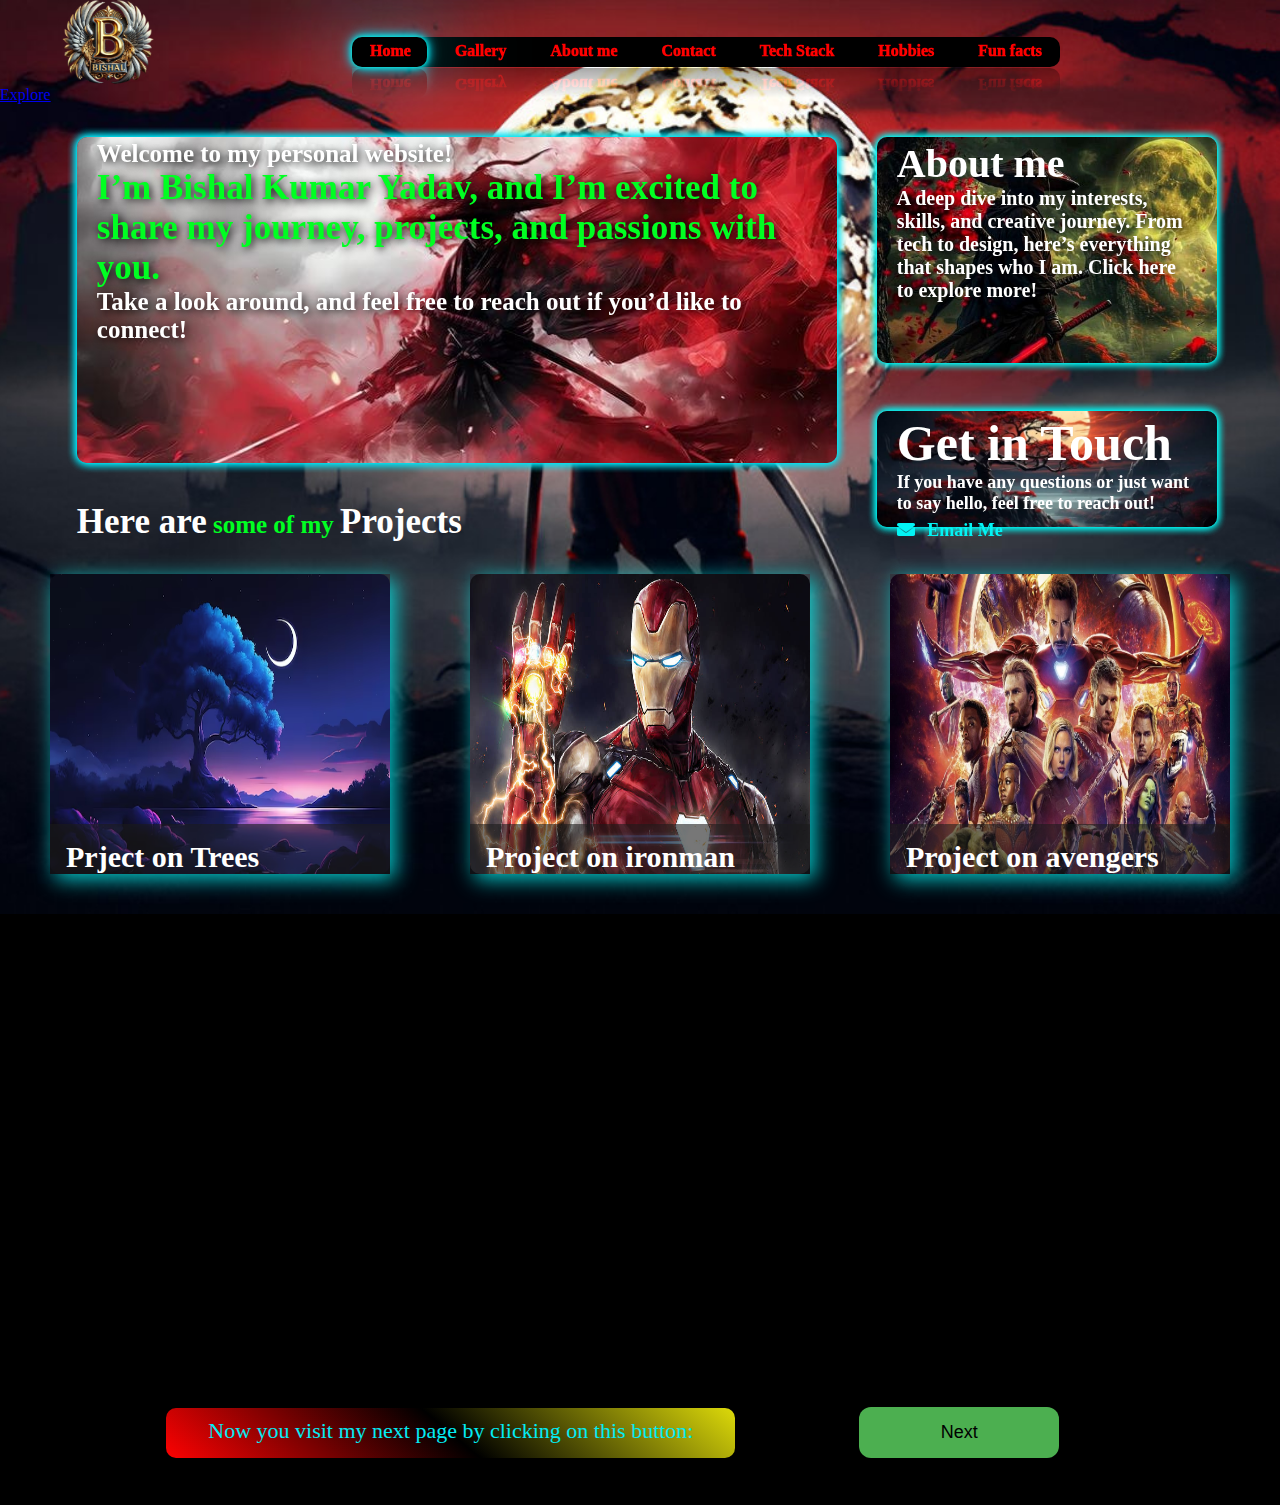
<file: index.html>
<!DOCTYPE html>
<html lang="en">
<head>
 <meta name="viewport" content="width=device-width, initial-scale=1.0">
 <!-- this is for not making your content of ebsite bangotingo in another pc   -->
    <title>Bishal </title>
    <link rel="stylesheet" href="style.css">
    <link href="https://cdn.jsdelivr.net/npm/aos@2.3.4/dist/aos.css" rel="stylesheet">
    <link rel="stylesheet" href="https://cdnjs.cloudflare.com/ajax/libs/font-awesome/6.0.0-beta3/css/all.min.css">
    
</head>
<body>
    <section class="header"><!-- first screen -->
    <nav>
        <a href="1st.html"><img src ="lg.png"></a>
    </nav>
    
        <div class="links">
            <ul>
                <a href="index.html" >Home</a>
                <a href="gallery.html">Gallery</a>
                <a href="about me.html">About me</a>
                <a href="contact.html">Contact</a>
                <a href="tech stack.html">Tech Stack</a>
                <a href="hobbies.html">Hobbies</a>
                <a href="fun facts.html">Fun facts</a>
                <span></span>
            </ul>
        </div>
   
    
    <div class="textbox">
        <h1>Welcome to my personal website!   <br><span>I’m Bishal Kumar Yadav, and I’m excited to share my journey, projects, and passions with you.</span><br> Take a look around, and feel free to reach out if you’d like to  connect!</h1>
        <a href="#projects" class="explore-btn">Explore</a>
    </div>
    
    <!-- Other sections on the page -->
    <!-- <div id="next-section">
        
    </div>
    </div> -->
        
        <div class="texts" >
                        
                <h2><span>Here are</span>  some of my <span>Projects</span></h2>
      </div>

      <a href="about me.html"><div class="aboutme">
        <h1>About me</h1>
        <p>A deep dive into my interests, skills, and creative journey. From tech to design, here’s everything that shapes who I am.
        Click here to explore more!</p>
      </div></a>

      <a href="contact.html"  class="contact-link"><div class="contact">
        <h1>Get in Touch</h1>
      
        <p>If you have any questions or just want to say hello, feel free to reach out!</p>
      
      
        <a href="mailto:bishalyadav2008@gmail.com" class="email-link">
          <i class="fas fa-envelope"></i> Email Me
        </a>
      
      </div>
    </a>
      

<div class="container" id="projects">
    <div class="card">
      <a href="treess.html"><img src="backroundimg.avif" alt="Trees"></a>
<div class="intro">
    <h1>Prject on Trees</h1>
    <p>
        <span>Trees</span>provide oxygen, improve air quality, and combat climate change. They support wildlife, prevent soil erosion, and beautify our surroundings.
        Click on the image to explore more.
    </p>
</div>
</div>
<div class="card">
  <a href="ironman.html"><img src="ironman.jpg" alt="ironman"></a>
    <div class="intro">
        <h1>Project on ironman</h1>
        <p>
            Explore the world of<span>Iron man</span>from his cutting-edge suits to his impact on technology and pop culture.
            Click on the image to dive deeper.
        </p>
    </div>
    </div>
    <div class="card">
        <a href="avengers.html"><img src="avengers.jpg" alt="avengers"></a>
        <div class="intro">
            <h1>Project on avengers</h1>
            <p>
               <span>Unite</span> with Earth's mightiest heroes — explore their powers, stories, and the epic battles that saved the universe.
               Click on the image to discover more.
            </p>
        </div>
        </div>
        </div>
        </section>
   
        <!-- testimonials -->
         <!-- AOS CSS -->


<section id="testimonials">
  <h2 class="section-title" data-aos="fade-up">💬 What People Say</h2>
  <div class="card-container">
    <div class="testimonial-card" data-aos="zoom-in" data-aos-delay="100">
      <p>"Bishal is a coding beast! His creativity and design sense are next level."</p>
      <h4>–delip joshi,murlidharan</h4>
    </div>
    <div class="testimonial-card lime" data-aos="zoom-in" data-aos-delay="300">
      <p>"Love his website! Super unique, and full of personality."</p>
      <h4> Anonymous thoughts</h4>
    </div>
  </div>
</section>

<section id="achievements">
  <h2 class="section-title" data-aos="fade-up">🏆 Achievements & Certifications</h2>
  <div class="card-container">
    <div class="achievement-card gold" data-aos="fade-right" data-aos-delay="150">
      <h3>HTML & CSS Mastery</h3>
      <p>Completed beginner to advanced web design bootcamp.</p>
    </div>
    <div class="achievement-card orange" data-aos="fade-left" data-aos-delay="300">
      <h3>1st Place – School Coding Comp</h3>
      <p>Won a web development competition with a creative portfolio website.</p>
    </div>
  </div>
</section>

<!-- AOS JS -->
<script src="https://cdn.jsdelivr.net/npm/aos@2.3.4/dist/aos.js"></script>
<script>
  AOS.init();
</script>

<!-- <div class="info-bar">
    <span class="info-text">Now you visit my next page by clicking on this button:</span>
    <a href="gallery.html"><button class="next-btn">Next</button></a>
  </div> -->
  <div class="bottombar">
    <!-- <b> you can explore my next page by just clicking here --- </b> -->

     <span class="info-text">Now you visit my next page by clicking on this button:</span><a href="gallery.html"><button class="botn">Next</button></a>     
  </div>
            <!-- <div class="button">
                
                <a href="about me.html"> Button </a>
            </div> -->
            <script>
                document.querySelectorAll('a[href^="#"]').forEach(anchor => {
                    anchor.addEventListener('click', function (e) {
                        e.preventDefault();
                        document.querySelector(this.getAttribute('href')).scrollIntoView({
                            behavior: 'smooth'
                        });
                    });
                });
            </script>
            
</body>
</html>
</file>
<file: style.css>
*{
    margin: 0;
    padding: 0;

}

body{
    background-color: #000000;
}

.header{
    width: 100%;
    min-height: 100dvh;
    /* background: linear-gradient(to top, rgba(182, 184, 177, 0)50%, rgba(250, 250, 250, 0)50%),url("mkm.webp"); */
    /* background-image: url("mkm.webp"); */
    background: linear-gradient(to top, rgba(0, 0, 0, 0)50%,rgba(0,0,0,0)50%), url(background.jpg);
    /* background-color: #800ac5e8; */
    background-repeat: no-repeat;
    background-attachment:scroll;
    background-position: center;
    background-size: cover;
    position: relative;
}


 nav{
    display: flex;
    justify-content: space-between;
    align-items: center;
    
    padding: 1% 4.5%;
    height: 60px;
}


nav img{
    width: 100px;
    
}



.links ul{
    /* padding: 4% 4%; */
    display: flex;
    justify-content: right;
    gap: 8px;
    left: 27.5%;
    /* //to shift from right to left// */
    background-color: rgb(0, 0, 0);
    border-radius: 10px;
    /* border: solid; */
    /* border-color: #03e4f4; */
    height: 30px;
    list-style: none;
    position: absolute;
    top: 4%;
    
-webkit-box-reflect: below 1px linear-gradient(transparent,#0005);   
 
} 

.links ul a{
    
    text-decoration: none;
    color: rgb(255, 0, 0);
    position: relative;
    display: inline-block;
    text-align: center;
    font-weight: 1000;
    transition: 0.2s;
    padding: 5px 18px; 
    z-index: 1;
}

.links ul span{

position: absolute;
top: 0;
left: 0;
width: 75px;
height: 100%;
background:rgb(0, 0, 0);
border-radius: 10px;
/* transition: 0.5s; */
transition: all 0.4s ease;
box-shadow: 0 0 5px #03f4e0,
0 0 15px#03d8f4,
0 0 10px #03e4f4,
0 0 100px #03e4f4;
/* -webkit-box-reflect: below 3px linear-gradient(transparent,rgb(255, 255, 255));    */

}

.links ul a:nth-child(1):hover~span
{
    left: 0;
    box-shadow: 0 0 5px #03e9f4,
    0 0 25px#03e9f4,
    0 0 50px #03e9f4,
    0 0 300px #03e9f4;
-webkit-box-reflect: below 1px linear-gradient(transparent,#0005);   
}
.links ul a:nth-child(2):hover~span
{
    left: 85px;
    width: 80px;
    box-shadow: 0 0 5px #03e9f4,
    0 0 25px#03e9f4,
    0 0 50px #03e9f4,
    0 0 300px #03e9f4;
-webkit-box-reflect: below 1px linear-gradient(transparent,#0005); 
}
.links ul a:nth-child(3):hover~span
{
    left: 189px;
    width: 90px;
    box-shadow: 0 0 5px #03e9f4,
    0 0 25px#03e9f4,
    0 0 50px #03e9f4,
    0 0 300px #03e9f4;
-webkit-box-reflect: below 1px linear-gradient(transparent,#0005); 
}
.links ul a:nth-child(4):hover~span
{
    left: 289px;
    width: 95px;
    box-shadow: 0 0 5px #03e9f4,
    0 0 25px#03e9f4,
    0 0 50px #03e9f4,
    0 0 300px #03e9f4;
-webkit-box-reflect: below 1px linear-gradient(transparent,#0005); 
}
.links ul a:nth-child(5):hover~span
{
    left: 389px;
    width: 105px;
    box-shadow: 0 0 5px #03e9f4,
    0 0 25px#03e9f4,
    0 0 50px #03e9f4,
    0 0 300px #03e9f4;
-webkit-box-reflect: below 1px linear-gradient(transparent,#0005); 
}
.links ul a:nth-child(6):hover~span
{
    left: 500px;
    width: 100px;
    box-shadow: 0 0 5px #03e9f4,
    0 0 25px#03e9f4,
    0 0 50px #03e9f4,
    0 0 300px #03e9f4;
-webkit-box-reflect: below 1px linear-gradient(transparent,#0005); 
}
.links ul a:nth-child(7):hover~span
{
    left: 610px;
    width: 98px;
    box-shadow: 0 0 5px #03e9f4,
    0 0 25px#03e9f4,
    0 0 50px #03e9f4,
    0 0 300px #03e9f4;
-webkit-box-reflect: below 1px linear-gradient(transparent,#0005); 
}
.textbox{
    transition: transform 0.3s ease, box-shadow 0.3s ease;
    cursor: pointer;
}
.textbox h1{
    position: absolute;
    top: 15%;
    left: 6%;
    text-align: left;
    height: 320px;
    width: 720px;
    display: inline-block;
    border: solid;
    text-shadow: 2px 2px 8px rgba(0, 0, 0,1);
    text-decoration: none;
    /* background: linear-gradient(40deg,#fd0202,#000000,rgb(221, 218, 10)); */
    background: linear-gradient(to top, rgba(0, 0, 0, 0)0%,rgba(0,0,0,0)0%), url(header.jpg);
    background-size:cover;
    background-repeat: no-repeat;
    background-position: center;
    /* background:rgba(7, 7, 7, 0.911) ; */
    border: none;
    border-radius: 10px;
    font-size: 25px;
    color:white;
    font-weight: bold;
    box-shadow: 0 0 2px #03ecf4,
    0 0 10px#03d8f4,
    0 0 10px #03ecf4,
    0 0 10px #03ecf4;
    padding: 3px 20px;
    /* -webkit-box-reflect: below 1px linear-gradient(transparent,rgba(0, 0, 0, 0.507));   */
    /* it is shadow  */
    
}


 
.textbox span{
    color: #00ff22;
    font-size: 35px;
    
}

.textbox btn{
  font-size: 20px;
  position: absolute;
display: inline-block;
border-radius: 25px;
text-align: center;
background: #000;
height: 30px;
width: 130px;
padding-bottom: 5px;
padding-top: 10px;
color: #ffffff;
}

/* .textbox btn::after {
  content: "";
  z-index: -1;
  position: absolute;
  width : 100%;
  height : 100%;
  background-color: #2c2b2b; */
  /* background : (40deg,#fd0202,#000000,rgb(221, 218, 10)); */
  /* background: linear-gradient(40deg,#fd0202,#000000,rgb(221, 218, 10));
  left: 0;
  top: 0;
  border-radius: 25px;
} */
/* .textbox btn::before {
  content: "";
  background: linear-gradient(
    45deg,
    #FF0000, #FF7300, #FFFB00, #48FF00,
    #00FFD5, #002BFF, #FF00C8, #FF0000
  );
  position: absolute;
  top: -2px;
  left: -2px;
  background-size: 600%;
  z-index: -1;
  width: calc(100% + 4px);
  height:  calc(100% + 4px);
  filter: blur(8px);
  animation: glowing 20s linear infinite;
  transition: opacity .3s ease-in-out;
  border-radius: 10px;
  opacity: 0;
} */
/* @keyframes glowing {
  0% {background-position: 0 0;}
  50% {background-position: 400% 0;}
  100% {background-position: 0 0;}
} */

/* hover */
/* .textbox btn::before {
  opacity: 1;
} */

/* .textbox btn:active:after {
  background: transparent;
}

.textbox btn:active {
  color: #000;
  font-weight: bold;
} */

/* .explore-btn{
    padding: 10px 20px;
    font-size: 16px;
    background-color: #000000; /* Different button color */
    /* border: none;
    border-radius: 25px;
    color: rgb(255, 255, 255);
    cursor: pointer;
    transition: background-color 0.3s;
    position:absolute;
    top: 42%;
    left: 100px;
    text-decoration: none; */
 */
.aboutme h1{
    margin-top: 5%;
    font-size: 35px;
    text-shadow: 2px 2px 8px rgba(0, 0, 0,1);
}
.aboutme p{
    text-shadow: 2px 2px 8px rgba(0, 0, 0,1);
}
/* 
.aboutme h1, .aboutme p {
    text-shadow: 2px 2px 8px rgba(0, 0, 0, 0.8);
  }
   */

.aboutme{
    position: absolute;
    top: 15%;
    left: 68.5%;
    text-align: left;
    height: 220px;
    width: 300px;
    display: inline-block;
    border: none;
    text-decoration: none;
    /* background: linear-gradient(40deg,#fd0202,#000000,rgb(221, 218, 10)); */
    background: linear-gradient(to top, rgba(0, 0, 0, 0)0%,rgba(0,0,0,0)0%), url(getintouch.jpg);
    cursor: pointer;
    background-repeat: no-repeat;
    background-position: center;
    background-size: cover;
    /* background:rgba(7, 7, 7, 0.911) ; */
    border-color: black;
    border-radius: 10px;
    font-size: 20px;
    color:white;
    font-weight: bold;
    box-shadow: 0 0 2px #03f4f4,
    0 0 8px#03f4f4,
    0 0 8px #03f4e8,
    0 0 8px #03f4f4;
    padding: 3px 20px;
    transition: transform 0.3s ease, box-shadow 0.3s ease;

}
.aboutme:hover {
    transform: scale(1.03); /* Slight zoom-in */
    box-shadow: 0 12px 25px rgba(0, 0, 0, 0.5);
    background-color: #333; /* slightly lighter on hover */
    color: #f39c12;
}

.contact p{
    font-size: 18px;
    text-decoration: none;
}
.contact{
    position: absolute;
    top: 45%;
    left: 68.5%;
    text-align: left;
    height: 110px;
    width: 300px;
    display: inline-block;
    border: none;
    text-decoration: none;
    /* background: linear-gradient(40deg,#fd0202,#000000,rgb(221, 218, 10)); */
    background: linear-gradient(to top, rgba(0, 0, 0, 0)0%,rgba(0,0,0,0)0%), url(aboutsec.jpg);
    cursor: pointer;
    background-repeat: no-repeat;
    background-position: center;
    background-size: cover;
    /* background:rgba(7, 7, 7, 0.911) ; */
    border-color: black;
    border-radius: 10px;
    font-size: 25px;
    color:white;
    font-weight: bold;
    box-shadow: 0 0 2px #03f4f4,
    0 0 8px#03f4f4,
    0 0 8px #03f4e8,
    0 0 8px #03f4f4;
    padding: 3px 20px;
    transition: transform 0.3s ease, box-shadow 0.3s ease;
text-decoration: none;
}
.contact:hover{
    transform: scale(1.01); /* Slight zoom-in */
    box-shadow: 0 12px 25px rgba(0, 0, 0, 0.5);
    background-color: #333;
    color: #f39c12;
}
.contact-link {
    text-decoration: none;
    color: inherit;
    display: block; /* So it behaves like a block/section */
  }

.email-link {
    font-size: 18px;
    color: #03f4f4;
    text-decoration: none;
    font-weight: bold;
    transition: color 0.3s;
    text-decoration: none;
}

.email-link i {
    margin-right: 8px;  /* space between the icon and text */
   
}


.email-link:hover {
    color: #f39c12;


}


.texts h2{
   
color: #00ff22;
    font-size: 25px;
    top: 55% ;
    left: 6%;
    position: absolute;
}
.texts h2 span{
    color: white;
    font-size: 35px;
    
}
   
.button a{
    width: 78px;
    position: absolute;
    top: 75%;
    left: 38%;

transform: translate(-50%);
color: #0dd6fa;
text-decoration: none;
border: none;
background: linear-gradient(40deg,#fd0202,#000000,rgb(221, 218, 10));
text-align: center;
border-radius: 8px;
font-weight: bold;
font-size: 20px;


} 

.button a:hover{
    transition: 1s;
    box-shadow: 0 0 5px #03e9f4,
    0 0 25px#03e9f4,
    0 0 50px #03e9f4,
    0 0 300px #03e9f4;
-webkit-box-reflect: below 1px linear-gradient(transparent,#0005); 

}
.card{
    height: 300px;
    margin: 40px;
    box-shadow: 5px 5px 20px rgba(6, 238, 238, 0.856);
    overflow: hidden;
}
.container{
   
    display: flex;
    justify-content: center;
    flex-wrap: wrap;
    margin-top: 430px;
}
.container .card img{
    height: 300px;
    width: 340px;
    border-radius:10px ;
    
}
.intro{
    height: 50px;
    width: 340px;
    padding: 6px;
    box-sizing: border-box;
    bottom: 40px;
    position: absolute;
    background: rgba(27, 27, 27, 0.596);
    color: white;
    transition: 1.2s;
}
.intro h1{
    margin: 10px;
    font-size: 30px;
}
.intro p{
    font-size: 20px;
    margin: 20px;
    visibility: hidden;
    opacity: 0;
}
.intro span{
    font-weight: bold;
}
.card:hover{
    cursor: pointer;
}
.card:hover .intro{
    height: 220px;
    bottom: -5px;
    background: #000000;
}
.card:hover p{
    opacity: 1;
    visibility: visible;

}
/* .card:hover img{
    transform: scale(1.1) rotate(-1deg);
} */
.section-title {
    color: white;
    text-align: center;
    margin-top: 50px;
    font-size: 28px;
  }
  
  .card-container {
    display: flex;
    gap: 20px;
    justify-content: center;
    flex-wrap: wrap;
    margin-top: 20px;
    padding: 10px;
  }
  
  /* === Testimonials === */
  .testimonial-card {
    width: 300px;
    padding: 20px;
    background: rgba(0, 0, 0, 0.7);
    border: 2px solid cyan;
    border-radius: 15px;
    color: white;
    box-shadow: 0 0 15px cyan;
    transition: transform 0.3s ease;
  }
  
  .testimonial-card.lime {
    border-color: lime;
    box-shadow: 0 0 15px lime;
  }
  
  .testimonial-card:hover {
    transform: scale(1.05);
  }
   
 /* === Achievements === */
  .achievement-card {
    width: 300px;
    padding: 20px;
    background: rgba(0, 0, 0, 0.7);
    border-radius: 15px;
    color: white;
    transition: transform 0.3s ease;
  }
  
  .achievement-card.gold {
    border: 2px solid gold;
    box-shadow: 0 0 15px gold;
  }
  
  .achievement-card.orange {
    border: 2px solid orange;
    box-shadow: 0 0 15px orange;
  }
  
  .achievement-card:hover {
    transform: scale(1.05);
  }

  
  
  .gallery-section {
    padding: 50px;
    font-family: Arial, sans-serif;
    margin: 0;
    background-color: #121212;
    color: white;
    align-items: center;
    margin-top: -600px;
}
.gallery-section h2{
    position: relative;
    text-align: center;
    margin-top: 10px;
    color: #ff0066;
    /* margin-bottom: 50px; */
}
.gallery-grid {
    display: grid;
    grid-template-columns: repeat(auto-fill, minmax(200px, 1fr));
    gap: 20px;
    padding: 20px;
}

.gallery-item {
    position: relative;
    overflow: hidden;
    border-radius: 10px;
    box-shadow: 0 4px 8px rgba(0, 0, 0, 0.2);
}

.gallery-item img {
    width: 100%;
    height: 100%;
    object-fit: cover;
    transition: transform 0.3s ease;
}

.gallery-item:hover img {
    transform: scale(1.1);
}

.lightbox-modal {
    position: fixed;
    top: 0;
    left: 0;
    right: 0;
    bottom: 0;
    background: rgba(0, 0, 0, 0.8);
    display: none;
    justify-content: center;
    align-items: center;
}

.lightbox-modal img {
    max-width: 90%;
    max-height: 90%;
}
.image-title {
    /* position: relative; */
    /* text-align: center;
    margin-top: 10px;
    color: #ff0066;
    font-size: 16px;
    font-weight: bold; */
    position: absolute;
    bottom: 35px; /* Adjust this to control the position of the title */
    left: 10px;
    right: 10px;
    padding: 5px;
    background-color: rgba(0, 0, 0, 0.6); /* Semi-transparent black background */
    color: white;
    font-size: 16px;
    text-align: center;
    font-weight: bold
}

/* button */
.botn {
    position: relative;
    left: 19%;
    margin: 47px;
    padding: 15px 40px;
    border: none;
    outline: none;
    color: #000000;
    cursor: pointer;
    /* position: absolute; */
    z-index: 0;
    border-radius: 12px;
  }
  .botn::after {
    content: "";
    z-index: -1;
    position: absolute;
    width : 100%;
    height : 100%;
    /* background-color: #02d8f5; */
    background : (40deg,#fd0202,#000000,rgb(221, 218, 10));
    /* background: linear-gradient(40deg,#fd0202,#000000,rgb(221, 218, 10)); */
    left: 0;
    top: 0;
    border-radius: 10px;
  }
  /* glow */
  .botn::before {
    content: "";
    background: linear-gradient(
      45deg,
      #FF0000, #FF7300, #FFFB00, #48FF00,
      #00FFD5, #002BFF, #FF00C8, #FF0000
    );
    position: absolute;
    top: -2px;
    left: -2px;
    background-size: 600%;
    z-index: -1;
    width: calc(100% + 4px);
    height:  calc(100% + 4px);
    filter: blur(8px);
    animation: glowing 20s linear infinite;
    transition: opacity .3s ease-in-out;
    border-radius: 10px;
    opacity: 0;
  }
  
  @keyframes glowing {
    0% {background-position: 0 0;}
    50% {background-position: 400% 0;}
    100% {background-position: 0 0;}
  }
  
  /* hover */
  .botn:hover::before {
    opacity: 1;
  }
  
  .botn:active:after {
    background: transparent;
  }
  
  .botn:active {
    color: #000;
    font-weight: bold;
  }

/* info-text */
.info-text{
/* height width position display */
position: relative;
display: inline-block;
top: 215%;
left: 13%;
border-radius: 10px;
text-align: center;
height: 40px;
width: 569px;
padding-top: 10px;
color: #03ecf4;
/* padding-left: px; */
font-size: 22px;
/* background : linear(40deg,#fd0202,#000000,rgb(221, 218, 10)); */
/* background: linear-gradient(40deg,#fd0202,#000000,rgb(221, 218, 10)); */
/* border: 2px solid rgb(9, 215, 230); */
/* box-shadow: 0 0 15px rgb(7, 219, 247); */
}

.info-text::after {
    content: "";
    z-index: -1;
    position: absolute;
    width : 100%;
    height : 100%;
    background-color: #2c2b2b;
    /* background : (40deg,#fd0202,#000000,rgb(221, 218, 10)); */
    background: linear-gradient(40deg,#fd0202,#000000,rgb(221, 218, 10));
    left: 0;
    top: 0;
    border-radius: 10px;
  }
  .info-text::before {
    content: "";
    background: linear-gradient(
      45deg,
      #FF0000, #FF7300, #FFFB00, #48FF00,
      #00FFD5, #002BFF, #FF00C8, #FF0000
    );
    position: absolute;
    top: -2px;
    left: -2px;
    background-size: 600%;
    z-index: -1;
    width: calc(100% + 4px);
    height:  calc(100% + 4px);
    filter: blur(8px);
    animation: glowing 20s linear infinite;
    transition: opacity .3s ease-in-out;
    border-radius: 10px;
    opacity: 0;
  }
  @keyframes glowing {
    0% {background-position: 0 0;}
    50% {background-position: 400% 0;}
    100% {background-position: 0 0;}
  }
  
  /* hover */
  .info-text:hover::before {
    opacity: 1;
  }
  
  .info-text:active:after {
    background: transparent;
  }
  
  .info-text:active {
    color: #000;
    font-weight: bold;
  }
  /* done */

.download-btn {
   
    position: absolute;
    bottom: 5px; /* Adjust this to control the position of the title */
    left: 10px;
    right: 10px;
    padding: 5px;
    background-color: rgba(0, 0, 0, 0.6); /* Semi-transparent black background */
    color: white;
    font-size: 16px;
    text-align: center;
    font-weight: bold;
    text-decoration:none;
  }
  
  .download-btn:hover {
    background-color: #e6005c;
  }
  .buttons-container1 {
    text-align: center;
  }

  button {
    background-color: #4CAF50;
    color: white;
    border: none;
    
    padding: 15px 32px;
    font-size: 18px;
    border-radius: 25px;
    cursor: pointer;
    transition: background-color 0.3s ease, transform 0.2s ease;
    width: 100%;
    max-width: 200px; /* Optional: Limits maximum width of the buttons */
  }

  button:hover {
    background-color: #45a049;
    transform: scale(1.1);
  }

  .back-btn {
    background-color: #f44336;
  }

  .back-btn:hover {
    background-color: #e53935;
  }
</file>
